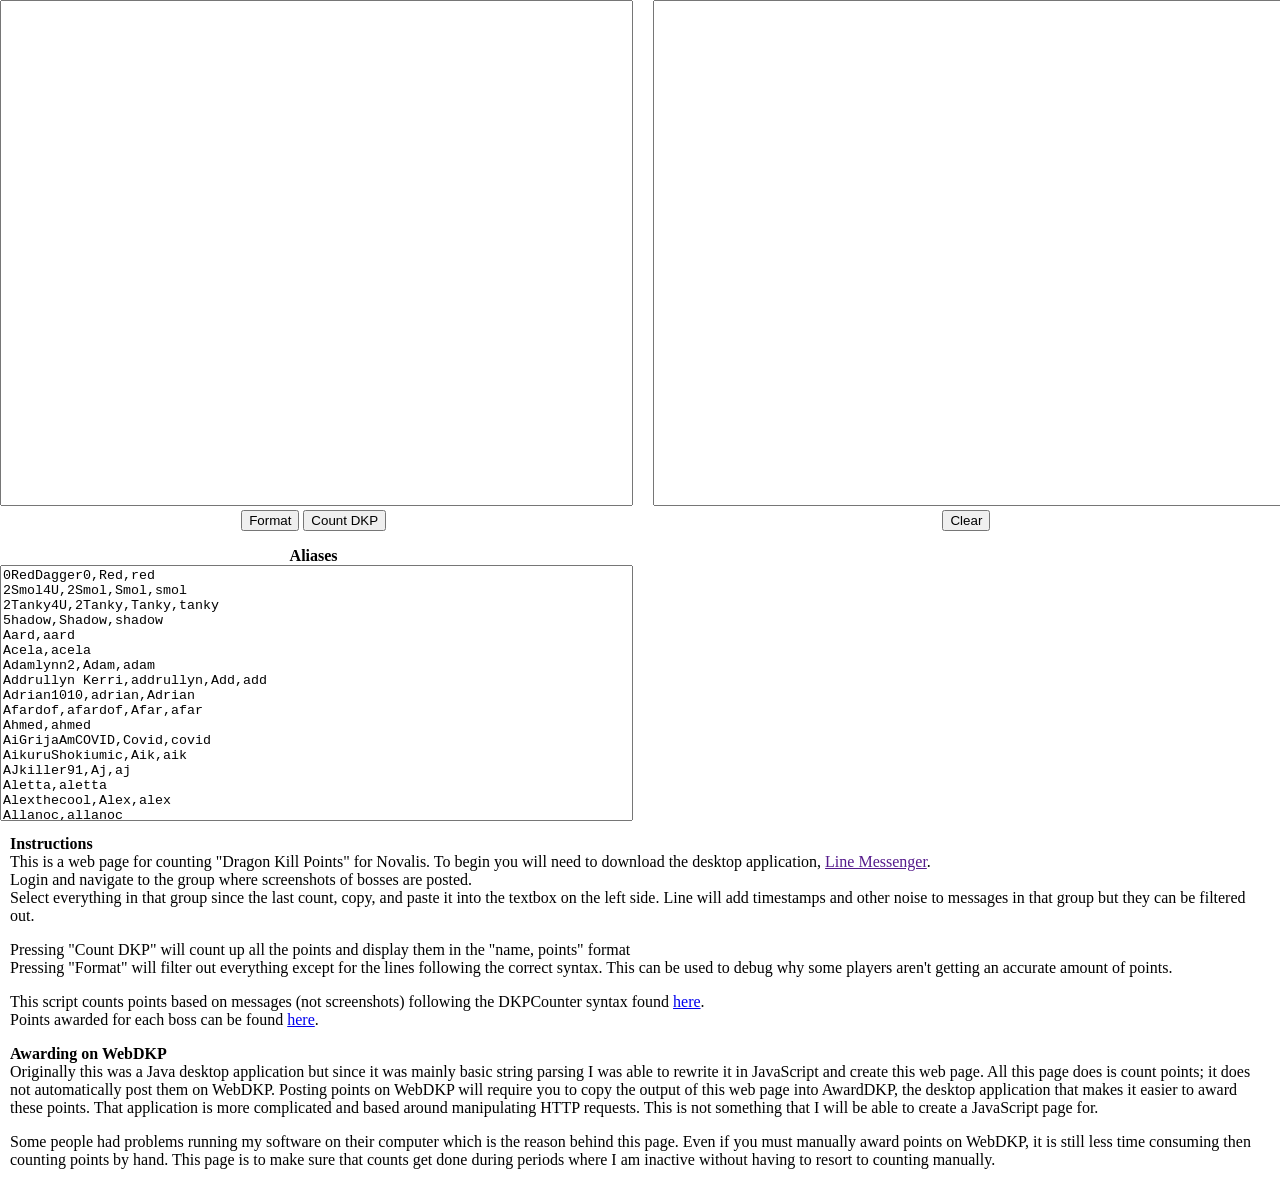
<file: DKPCounter/count/index.html>
<!DOCTYPE html>
<html lang="en">
<head>
    <meta charset="UTF-8">
    <title>Title</title>
    <script src="boss.js"></script>
    <script src="pointparser.js"></script>
    <script src="count.js"></script>
    <script src="playeraliases.js"></script>
    <link rel="stylesheet" type="text/css" href="main.css">
    <script>
        function formatDKP() {
			loadAliases(document.getElementById("playeraliases").value);
            let input = document.getElementById('dkpinput').value;
            let formatted = formatInput(input);
            document.getElementById("dkpoutput").value = formatted;
        }
        function countDKP() {
			loadAliases(document.getElementById("playeraliases").value);
            let input = document.getElementById('dkpinput').value;
            let formatted = formatInput(input);
            let counted = countPoints(formatted);
            document.getElementById("dkpoutput").value = counted;
        }
        function clearOutput() {
            document.getElementById("dkpoutput").value = "";
        }
		var playerAliases = "";
		
		var client = new XMLHttpRequest();
		client.open('GET', 'aliases.txt');
		client.onload = function() {
  			playerAliases = client.responseText
			document.getElementById("playeraliases").value = playerAliases;
		}
client.send();
    </script>
</head>
<body style="text-align:left;" onLoad="document.getElementById('playeraliases').value = playerAliases;">
    <div id="container">
        <div id="left_container">
            <textarea id="dkpinput" style="width:100%;height:500px;resize:none;"></textarea>
            <button type="button" style="display:inline-block;" onclick="formatDKP();">Format</button>
            <button type="button" style="display:inline-block;" onclick="countDKP();">Count DKP</button>
			</p>
			<b>Aliases</b>
			<textarea id="playeraliases" style="width:100%;height:250px;resize:none;"></textarea>
        </div>

        <div id="right_container">
            <textarea id="dkpoutput" style="width:100%;height:500px;resize:none;"></textarea>
            <button type="button" style="display:inline-block;" onclick="clearOutput();">Clear</button>

        </div>
</div>
        <div style="margin:10px;float:left;">
        <b>Instructions</b>
        <br />
        This is a web page for counting "Dragon Kill Points" for Novalis. To begin you will need to download the desktop application, <a href="">Line Messenger</a>.
        <br />
        Login and navigate to the group where screenshots of bosses are posted.
        <br />
        Select everything in that group since the last count, copy, and paste it into the textbox on the left side. Line will add timestamps and other noise to messages in that group but they can be filtered out.
        <p />
        Pressing "Count DKP" will count up all the points and display them in the "name, points" format
        <br/>
        Pressing "Format" will filter out everything except for the lines following the correct syntax. This can be used to debug why some players aren't getting an accurate amount of points.
        <p />
        This script counts points based on messages (not screenshots) following the DKPCounter syntax found <a href="../syntax.md">here</a>.
        <br />
        Points awarded for each boss can be found <a href="../points.md">here</a>.

        <p />
        <b>Awarding on WebDKP</b>
        <br />
        Originally this was a Java desktop application but since it was mainly basic string parsing I was able to rewrite it in JavaScript and create this web page. All this page does is count points; it does not automatically post them on WebDKP.
        Posting points on WebDKP will require you to copy the output of this web page into AwardDKP, the desktop application that makes it easier to award these points. That application is more complicated and based around manipulating HTTP requests. This is not something that I will be able to create a JavaScript page for.
        <p />
        Some people had problems running my software on their computer which is the reason behind this page. Even if you must manually award points on WebDKP, it is still less time consuming then counting points by hand. This page is to make sure that counts get done during periods where I am inactive without having to resort to counting manually.
    </div>
</body>
</html>
</file>
<file: DKPCounter/count/main.css>
body {
    padding:0;
    margin:0;
    text-align:center;
}
textarea {
    width:100%;
    height:500px;
    resize:none;
    margin:0;
}
#container {
    display:block;
    text-align:left;
}

#left_container {
    text-align:center;
    width:49%;
    float:left;
}
#right_container {
    text-align:center;
    width: 49%;
    float:right;
}
</file>
